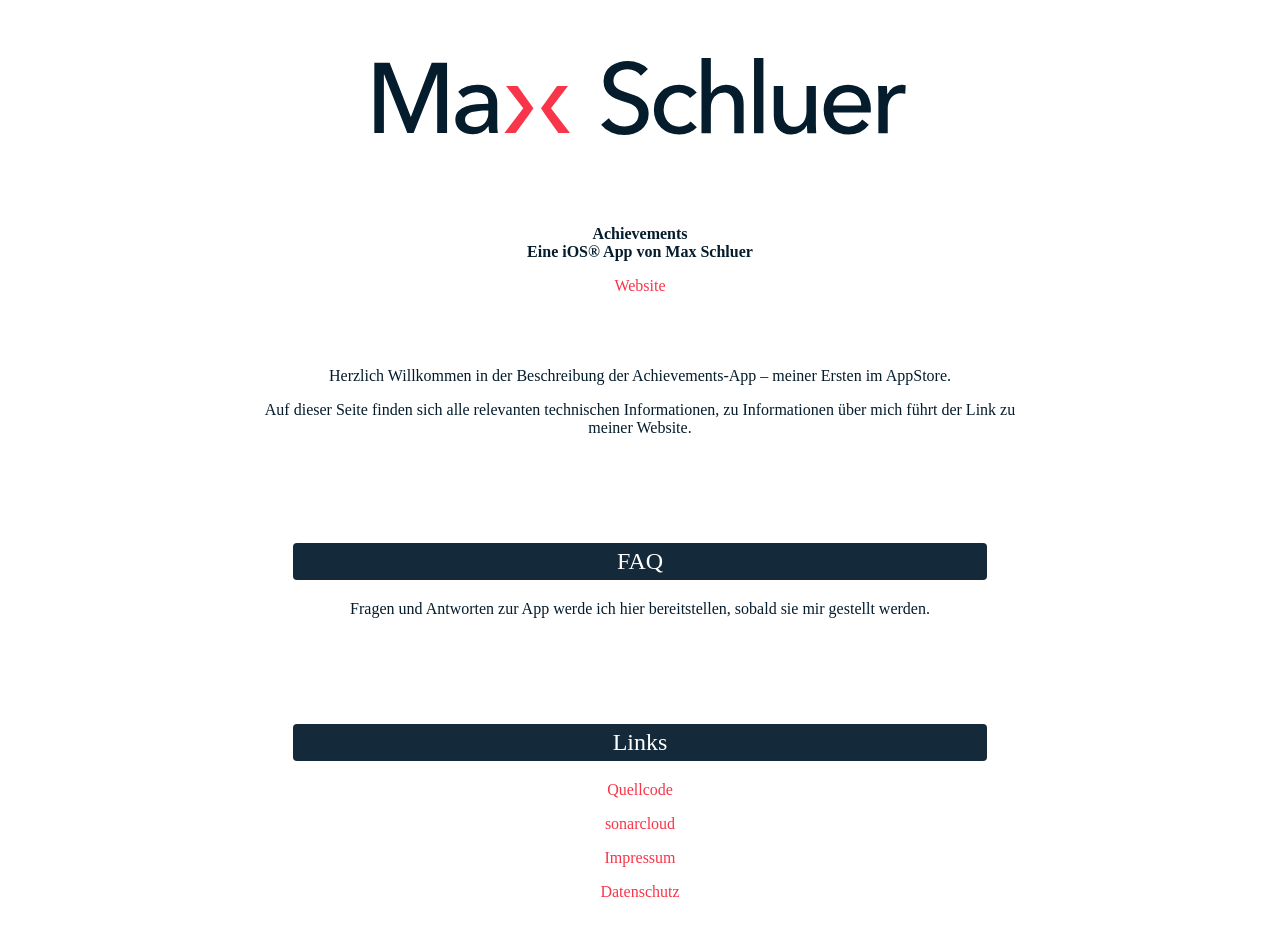
<file: src/index.html>
<!DOCTYPE html>
<html>

<head>
    <meta charset="UTF-8">
    <meta name = "format-detection" content = "telephone=no">

    <title>Achievements | Eine iOS® App von Max Schluer</title>

    <link rel="icon" type="image/svg+xml" href="icon.svg">
    <link rel=”mask-icon” type="image/svg+xml" href=”icon.svg” color=”#000000">
    <link rel="apple-touch-icon" type="image/svg+xml" href="icon.svg">

    <link rel="stylesheet" href="style.css">
</head>

<script>
    async function showArrowBrackets(elementID) {
        document.styleSheets[0].insertRule("#" + elementID + ":before { content: '> '; font-weight: 900; } ");
        document.styleSheets[0].insertRule("#" + elementID + ":after { content: ' <'; font-weight: 900; } ");
    }

    async function hideArrowBrackets(elementID) {
        document.styleSheets[0].deleteRule("#" + elementID + ":before");
        document.styleSheets[0].deleteRule("#" + elementID + ":after");
    }
</script>

<body>

<div class="container-centered">
    <object data="logo.svg" type="image/svg+xml" width="70%" role="img"></object>
</div>

<div class="spacer"></div>

<div class="container-centered">
    <h1>Achievements</h1>
    <p id="subheadline">Achievements<br>Eine iOS® App von Max Schluer</p>
    <p><a href="https://maximilian-schluer.de" onmouseover="showArrowBrackets('websiteLink')" onmouseout="hideArrowBrackets('websiteLink')" id="websiteLink">Website</a></p>
</div>

<div class="container-centered">
    <p>Herzlich Willkommen in der Beschreibung der Achievements-App – meiner Ersten im AppStore.</p>
    <p>Auf dieser Seite finden sich alle relevanten technischen Informationen, zu Informationen über mich führt der Link zu meiner Website.</p>
</div>

<div class="container-centered">
    <h2>FAQ</h2>
    <p>Fragen und Antworten zur App werde ich hier bereitstellen, sobald sie mir gestellt werden.</p>
</div>

<div class="container-centered">
    <h2>Links</h2>

    <div class="item">
        <p><a href="https://github.com/mschluer/achievements_ios/tree/develop" onmouseover="showArrowBrackets('codeLink')" onmouseout="hideArrowBrackets('codeLink')" id="codeLink">Quellcode</a></p>
    </div>

    <div class="item">
        <p><a href="https://sonarcloud.io/project/overview?id=mschluer_achievements_ios" onmouseover="showArrowBrackets('sonarLink')" onmouseout="hideArrowBrackets('sonarLink')" id="sonarLink">sonarcloud</a></p>
    </div>

    <div class="item">
        <p><a href="impressum.html" onmouseover="showArrowBrackets('impressumLink')" onmouseout="hideArrowBrackets('impressumLink')" id="impressumLink">Impressum</a></p>
    </div>

    <div class="item">
        <p><a href="datenschutz.html" onmouseover="showArrowBrackets('datenschutzLink')" onmouseout="hideArrowBrackets('datenschutzLink')" id="datenschutzLink">Datenschutz</a></p>
    </div>
</div>

</body>
</file>
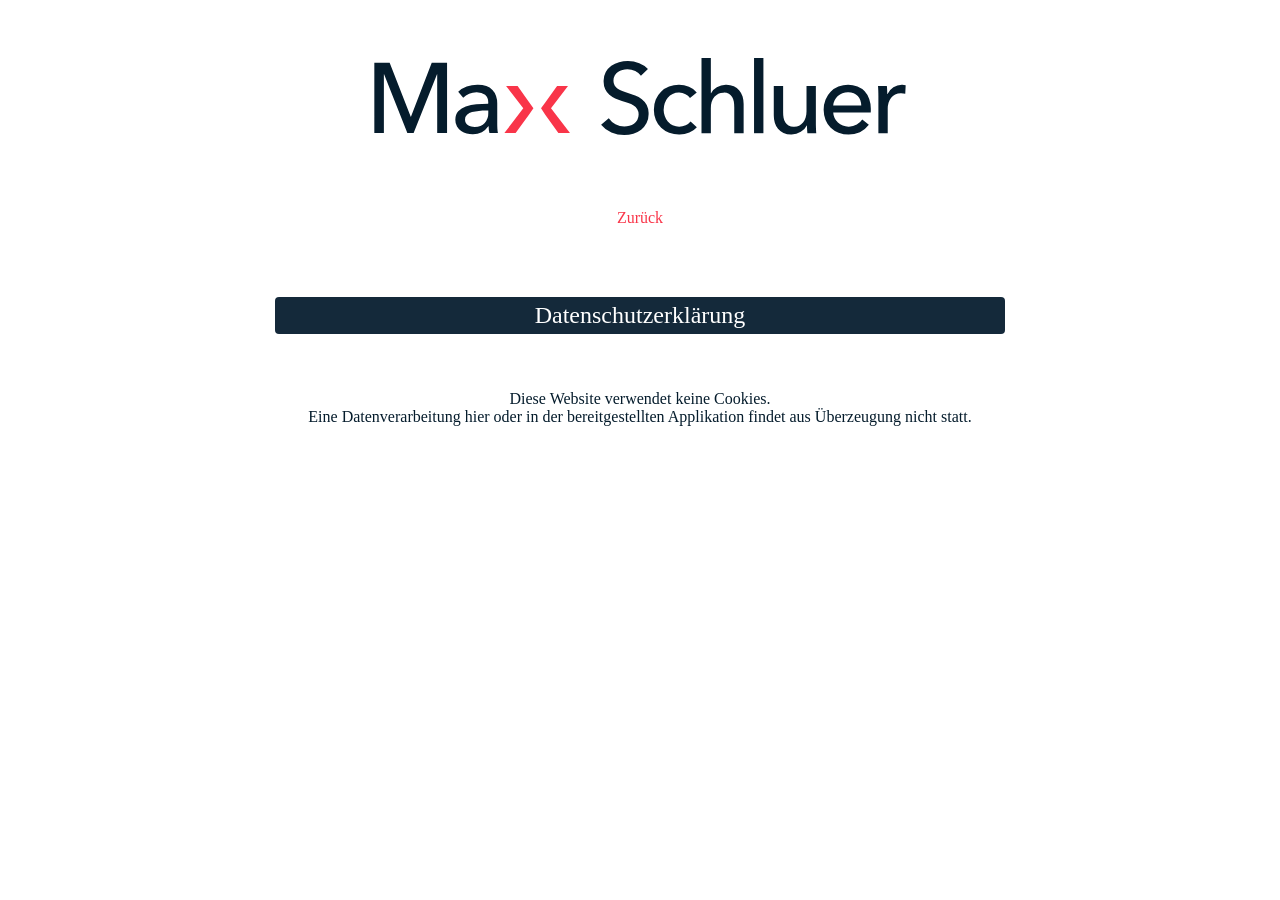
<file: src/datenschutz.html>
<!DOCTYPE html>
<html>

<head>
    <meta charset="UTF-8">
    <title>Achievements | Eine iOS® App von Max Schluer</title>

    <link rel="icon" type="image/svg+xml" href="icon.svg">
    <link rel=”mask-icon” type="image/svg+xml" href=”icon.svg” color=”#000000">
    <link rel="apple-touch-icon" type="image/svg+xml" href="icon.svg">

    <link rel="stylesheet" href="style.css">
</head>

<body>

<div class="container-centered">
    <object data="logo.svg" type="image/svg+xml" width="70%" role="img"></object>
</div>

<div class="spacer"></div>

<div class="container-centered">
    <a href="./index.html">Zurück</a>
</div>

<h1>Datenschutzerklärung</h1>
<h2>Datenschutzerklärung</h2>
<div class="container-centered">
    <p>Diese Website verwendet keine Cookies.<br>Eine Datenverarbeitung hier oder in der bereitgestellten Applikation findet aus Überzeugung nicht statt.</p>
</div>

</body>

</html>
</file>
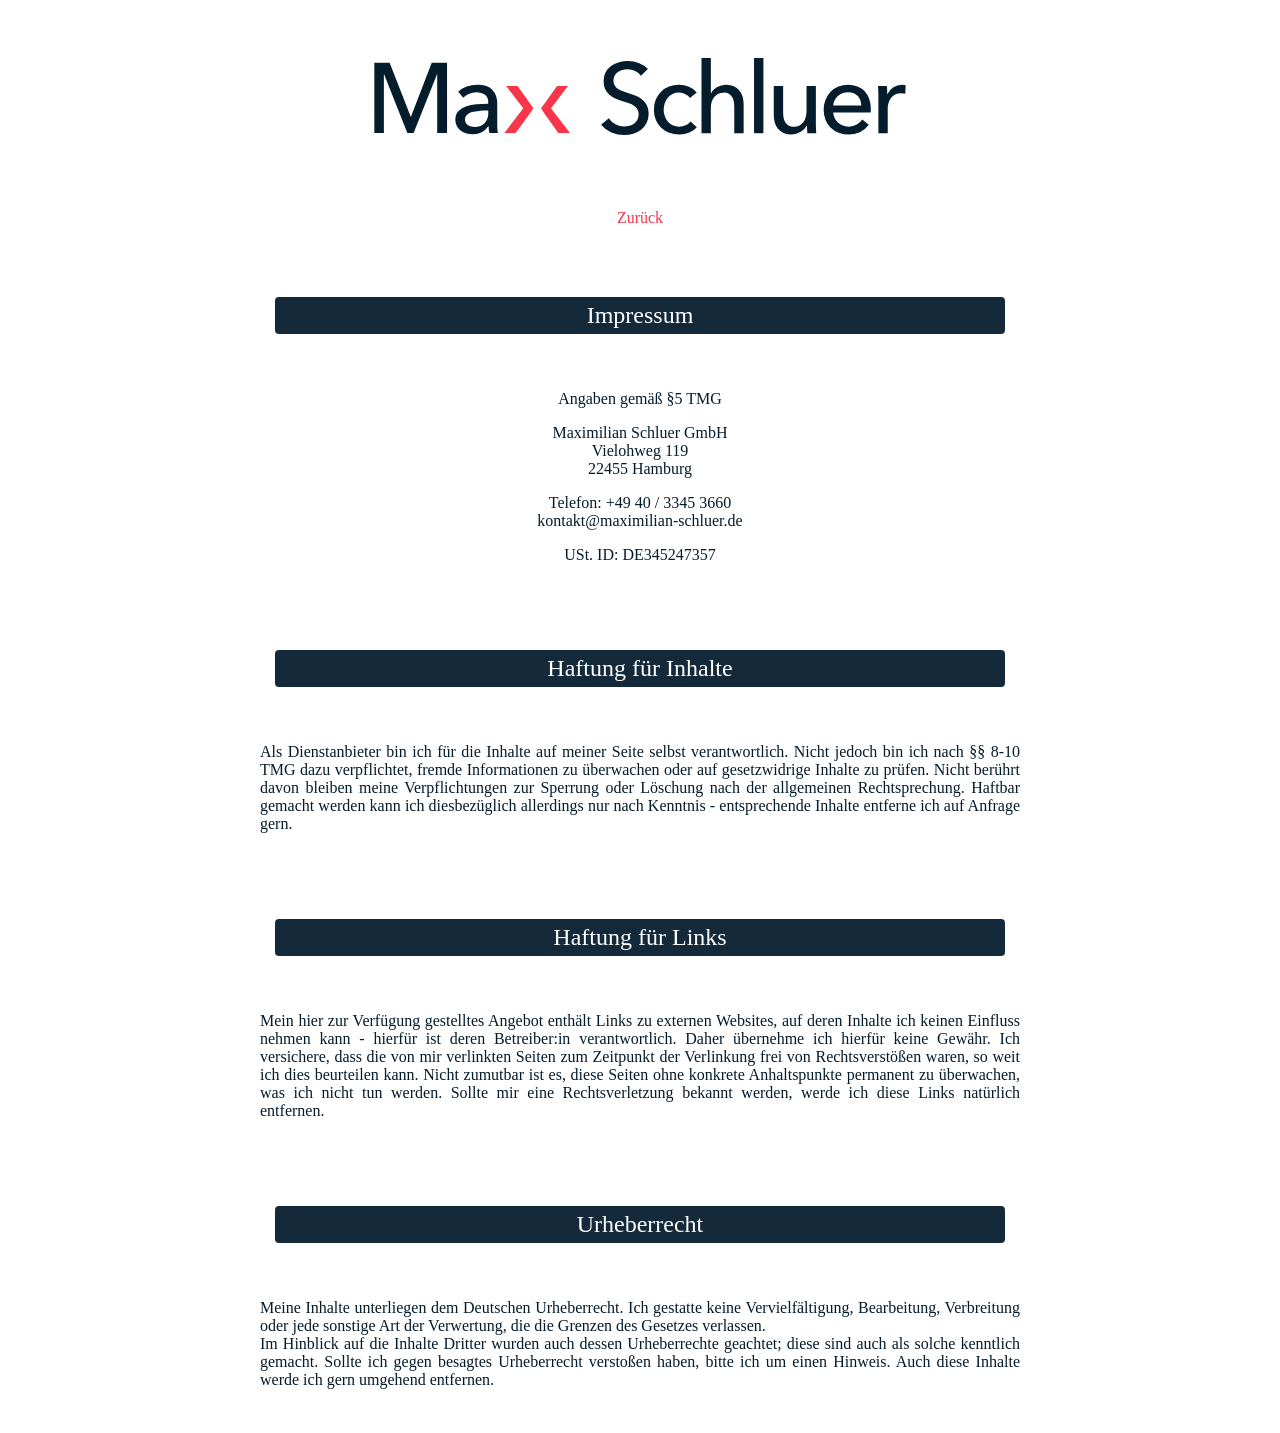
<file: src/impressum.html>
<!DOCTYPE html>
<html>

<head>
    <meta charset="UTF-8">
    <title>Achievements | Eine iOS® App von Max Schluer</title>

    <link rel="icon" type="image/svg+xml" href="icon.svg">
    <link rel=”mask-icon” type="image/svg+xml" href=”icon.svg” color=”#000000">
    <link rel="apple-touch-icon" type="image/svg+xml" href="icon.svg">

    <link rel="stylesheet" href="style.css">
</head>

<body>

<div class="container-centered">
    <object data="logo.svg" type="image/svg+xml" width="70%" role="img"></object>
</div>

<div class="spacer"></div>

<div class="container-centered">
    <a href="index.html">Zurück</a>
</div>

<h1>Impressum</h1>
<h2>Impressum</h2>

<div class="container-centered">
    <p>Angaben gemäß §5 TMG</p>
    <p>Maximilian Schluer GmbH<br>Vielohweg 119<br>22455 Hamburg</p>
    <p>Telefon: +49 40 / 3345 3660<br>kontakt@maximilian-schluer.de</p>
    <p>USt. ID: DE345247357</p>
</div>

<h2>Haftung für Inhalte</h2>
<div class="container-centered">
    <p class="block-text">Als Dienstanbieter bin ich für die Inhalte auf meiner Seite selbst verantwortlich. Nicht jedoch bin ich nach §§ 8-10 TMG dazu verpflichtet, fremde Informationen zu überwachen oder auf gesetzwidrige Inhalte zu prüfen. Nicht berührt davon bleiben meine Verpflichtungen zur Sperrung oder Löschung nach der allgemeinen Rechtsprechung. Haftbar gemacht werden kann ich diesbezüglich allerdings nur nach Kenntnis - entsprechende Inhalte entferne ich auf Anfrage gern.</p>
</div>

<h2>Haftung für Links</h2>
<div class="container-centered">
    <p class="block-text">Mein hier zur Verfügung gestelltes Angebot enthält Links zu externen Websites, auf deren Inhalte ich keinen Einfluss nehmen kann - hierfür ist deren Betreiber:in verantwortlich. Daher übernehme ich hierfür keine Gewähr. Ich versichere, dass die von mir verlinkten Seiten zum Zeitpunkt der Verlinkung frei von Rechtsverstößen waren, so weit ich dies beurteilen kann. Nicht zumutbar ist es, diese Seiten ohne konkrete Anhaltspunkte permanent zu überwachen, was ich nicht tun werden. Sollte mir eine Rechtsverletzung bekannt werden, werde ich diese Links natürlich entfernen.</p>
</div>

<h2>Urheberrecht</h2>
<div class="container-centered">
    <p class="block-text">Meine Inhalte unterliegen dem Deutschen Urheberrecht. Ich gestatte keine Vervielfältigung, Bearbeitung, Verbreitung oder jede sonstige Art der Verwertung, die die Grenzen des Gesetzes verlassen.<br>Im Hinblick auf die Inhalte Dritter wurden auch dessen Urheberrechte geachtet; diese sind auch als solche kenntlich gemacht. Sollte ich gegen besagtes Urheberrecht verstoßen haben, bitte ich um einen Hinweis. Auch diese Inhalte werde ich gern umgehend entfernen.</p>
</div>

</body>

</html>
</file>
<file: src/style.css>
@media (prefers-color-scheme: dark) {
    body {
        background: #051C2C;
        color: darkgray;
    }

    h2 {
        background: darkgray;
        color: #14293A;
    }
}

@media (prefers-color-scheme: light) {
    body {
        color: #051C2C;
    }

    h2 {
        background: #14293A;
        color: white;
    }
}

body {
    margin-left: auto;
    margin-right: auto;

    padding-top: 30px;

    max-width: 800px;

    font-family: "Avenir Next";
    hyphens: auto;
}

a {
    color: #F93549;
    text-decoration: none;
}

h1 {
    display: none;
}

h2 {
    width: 90%;

    padding: 5px;
    margin-top: 50px;
    margin-left: auto;
    margin-right: auto;

    border-radius: 4px;

    text-align: center;
    font-weight: normal;
}

h3 {
    margin-top: 30px;
    margin-bottom: 10px;
}

strong {
    font-size: larger;
}

#subheadline {
    font-weight: bolder;
}

#footer {
    margin-top: 30px;
    margin-bottom: 30px;
}

.spacer {
    height: 30px;
    clear: both;
}

.container-centered {
    text-align: center;
    padding: 20px;
}

.item {
    width: 80%;

    margin-left: auto;
    margin-right: auto;
}

.block-text {
    text-align: justify;
}
</file>
